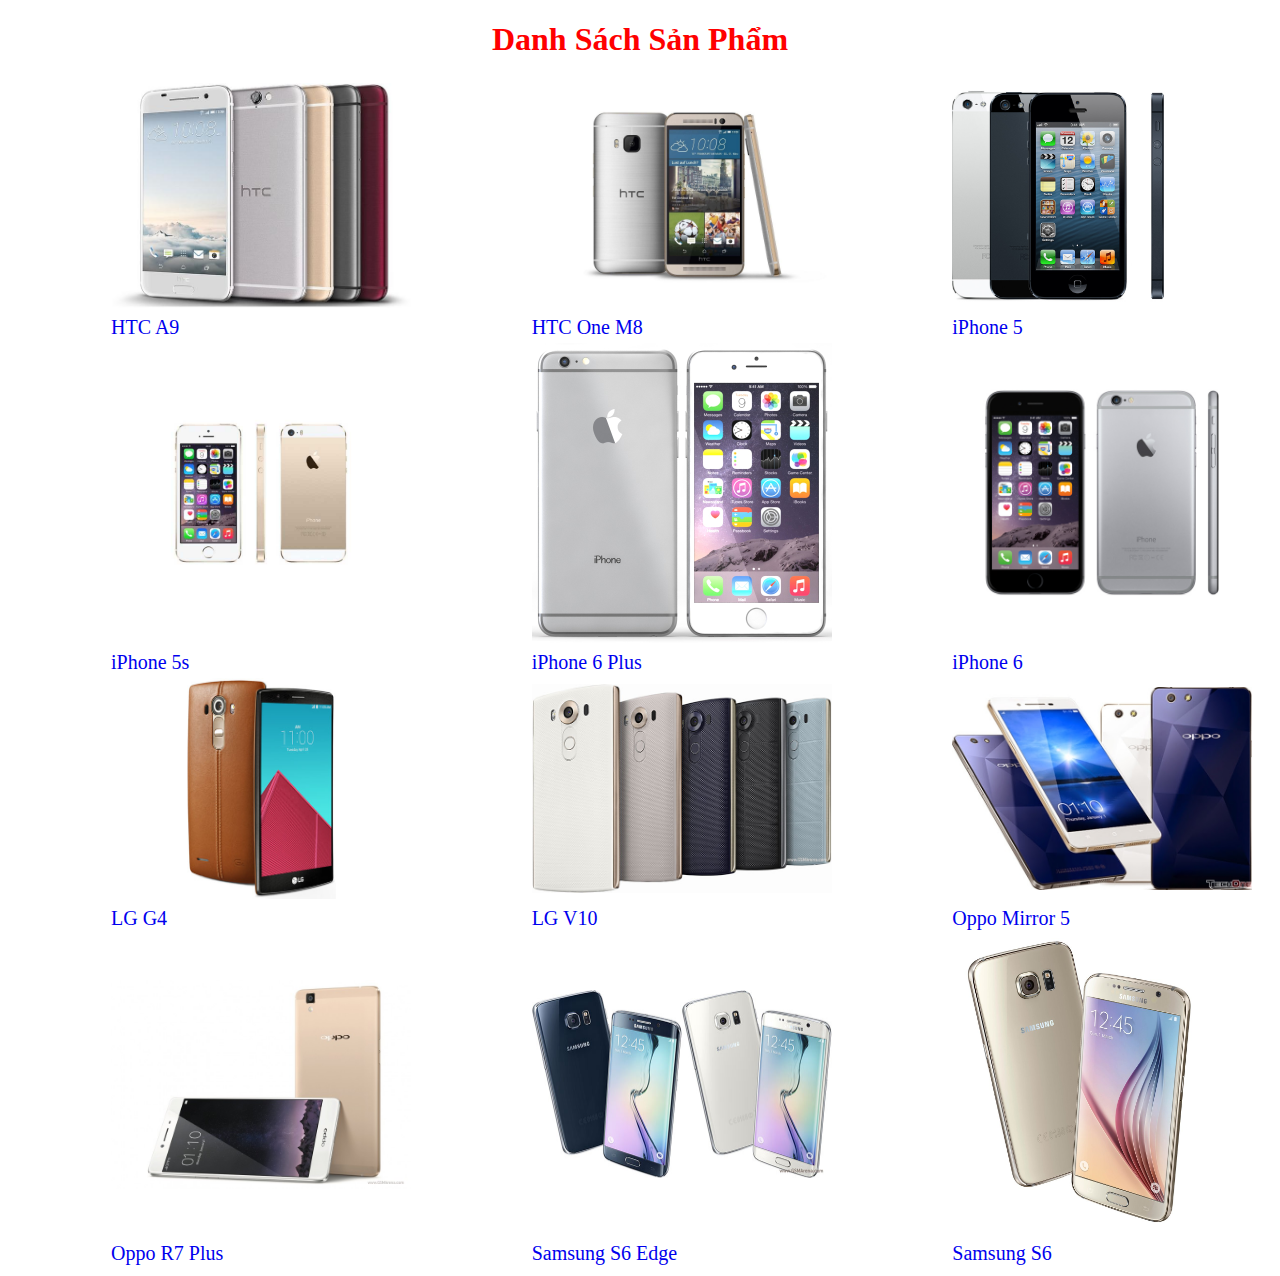
<file: index.html>
<!DOCTYPE html>
<html lang="en">
<head>
    <meta charset="UTF-8">
    <title></title>
    <link rel="stylesheet" type="text/css" href="css/style.css">
</head>
<body>
<h1>Danh Sách Sản Phẩm</h1>
<table id="main">
    <tr>
        <td><a href="HTC%20A9.html"><img src="img/HTC%20A9.jpeg" alt="HTC A9"></a> </td>
        <td><a href="HTC%20M8.html"><img src="img/HTC%20One%20M8.jpg" alt="HTC M8"></a> </td>
        <td><a href="iPhone%205.html"><img src="img/iPhone%205.jpg" alt="iPhone 5"></a> </td>
    </tr>
    <tr>

        <td class="phone"><a href="HTC%20A9.html">HTC A9</a> </td>
        <td class="phone"><a href="HTC%20M8.html">HTC One M8</a></td>
        <td class="phone"><a href="iPhone%205.html">iPhone 5</a> </td>
    </tr>
    <tr>
        <td><a href="iPhone%205s.html"><img src="img/iPhone%205s.jpg" alt="iPhone 5s"></a> </td>
        <td><a href="iPhone%206Plus.html"><img src="img/iPhone%206%20Plus.jpg" alt="iPhone 6 Plus"></a> </td>
        <td><a href="iPhone%206.html"><img src="img/iPhone%206.jpg" alt="iPhone 6"></a> </td>
    </tr>
    <tr>

        <td class="phone"><a href="iPhone%205s.html">iPhone 5s</a> </td>
        <td class="phone"><a href="iPhone%206Plus.html">iPhone 6 Plus</a> </td>
        <td class="phone"><a href="iPhone%206.html">iPhone 6</a> </td>
    </tr>
    <tr>
        <td><a href="LG%20G4.html"><img src="img/LG%20G4.jpg" alt="LG G4"></a> </td>
        <td><a href="LG%20V10.html"><img src="img/lg-v10-2.jpg" alt="LG V10"></a> </td>
        <td><a href="Oppo%20Mirror%205.html"><img src="img/Oppo%20Mirror%205.jpg" alt="Oppo Mirror 5"></a> </td>
    </tr>
    <tr>

        <td class="phone"><a href="LG%20G4.html">LG G4</a> </td>
        <td class="phone"><a href="LG%20V10.html"> LG V10</a></td>
        <td class="phone"><a href="Oppo%20Mirror%205.html">Oppo Mirror 5</a> </td>
    </tr>
    <tr>
        <td><a href="Oppo%20R7.html"><img src="img/Oppo%20R7.jpg" alt="Oppo R7 Plus"></a> </td>
        <td><a href="Samsung%20S6%20Edge.html"><img src="img/Samsung%20S6%20Edge.jpg" alt="Samsung S6 Edge"></a> </td>
        <td><a href="Samsung%20S6.html"><img src="img/Samsung%20S6.jpg" alt="Samsung S6"></a> </td>
    </tr>
    <tr>

        <td class="phone"><a href="Oppo%20R7.html">Oppo R7 Plus</a> </td>
        <td class="phone"><a href="Samsung%20S6.html">Samsung S6 Edge</a> </td>
        <td class="phone"><a href="Samsung%20S6.html">Samsung S6</a> </td>
    </tr>
</table>
</body>
</html>
</file>
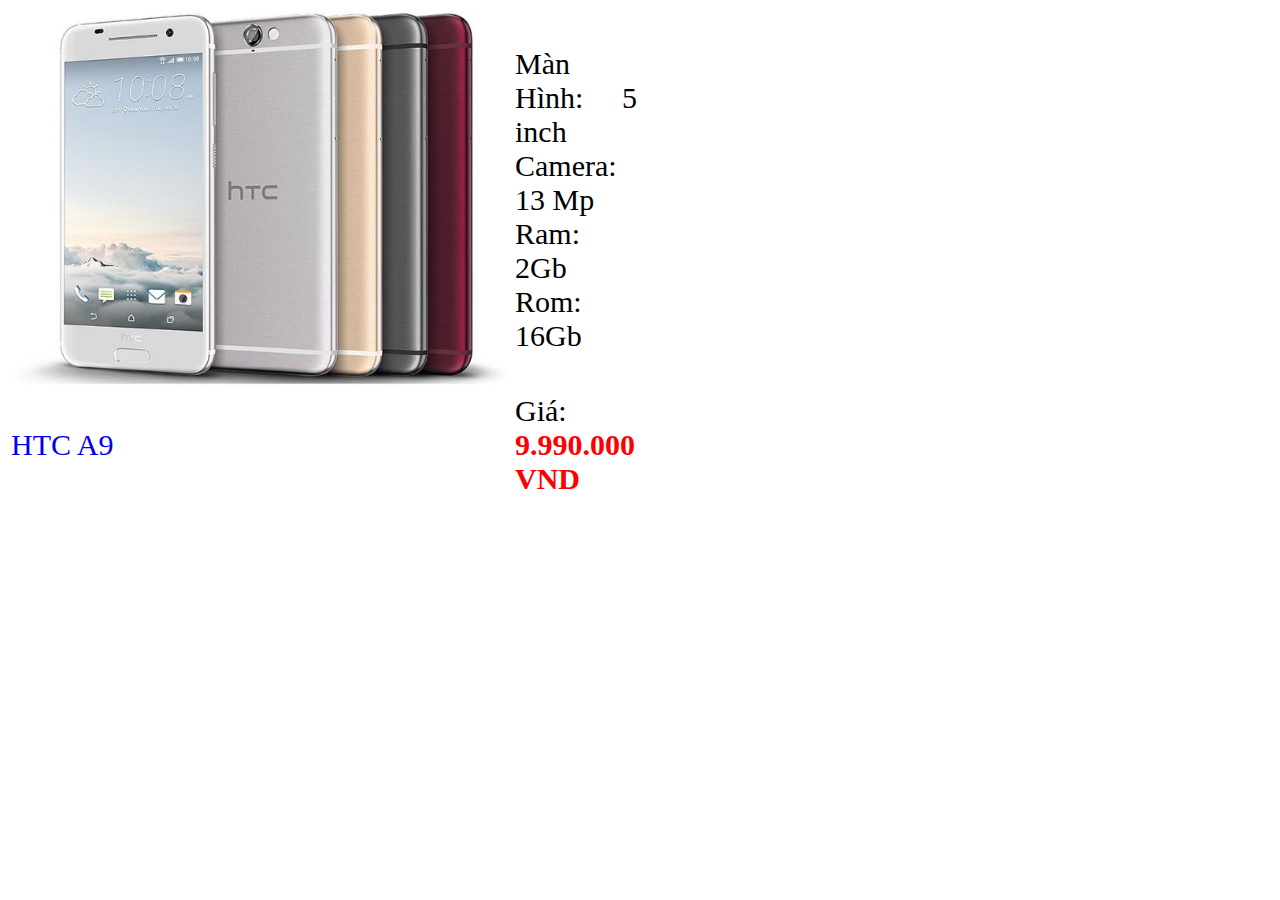
<file: HTC A9.html>
<!DOCTYPE html>
<html lang="en">
<head>
    <meta charset="UTF-8">
    <title></title>
    <link rel="stylesheet" type="text/css" href="css/style.css">
</head>
<body>
<table>
<tr>
    <td><a href="index.html"><img class="detail" src="img/HTC%20A9.jpeg" alt="HTC A9"> </a> </td>
    <td class="infomation"> Màn Hình: 5 inch<br>Camera: 13 Mp<br>Ram: 2Gb<br>Rom: 16Gb<br></td>
</tr>
    <tr>
        <td class="name"><a href="index.html">HTC A9 </a> </td>
        <td class="count">Giá: <b class="money">9.990.000</b></td>
    </tr>
</table>
</body>
</html>
</file>
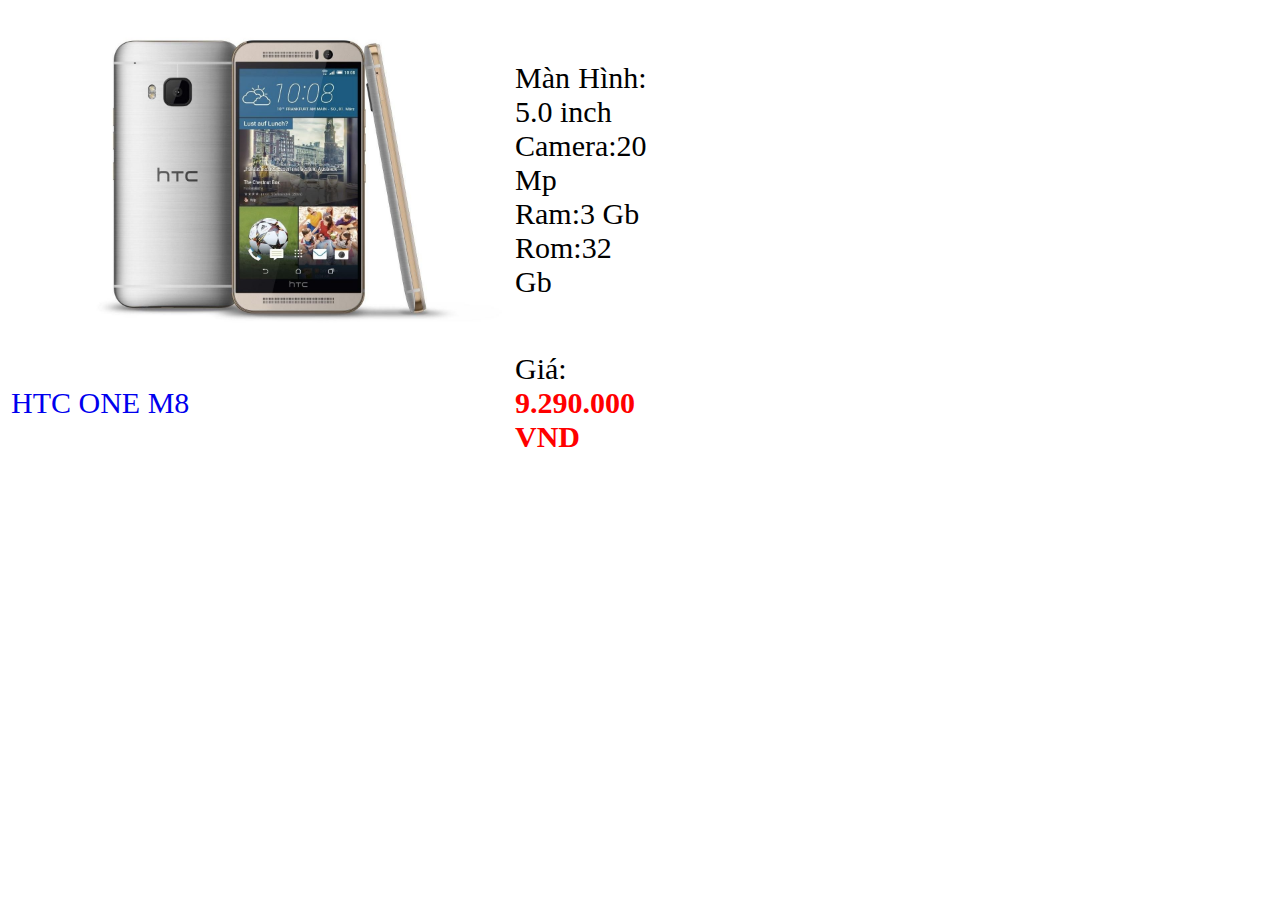
<file: HTC M8.html>
<!DOCTYPE html>
<html lang="en">
<head>
    <meta charset="UTF-8">
    <title></title>
    <link rel="stylesheet" type="text/css" href="css/style.css">
</head>
<body>
<table>
    <tr>
        <td><a href="index.html"><img class="detail" src="img/HTC%20One%20M8.jpg" alt="HTC One M8"></a> </td>
        <td class="infomation"> Màn Hình: 5.0 inch<br>Camera:20 Mp<br>Ram:3 Gb<br>Rom:32 Gb<br></td>
    </tr>
    <tr>
        <td class="name"><a href="index.html">HTC ONE M8</a></td>
        <td class="count">Giá: <b class="money">9.290.000</b></td>
    </tr>
</table>
</body>
</html>
</file>
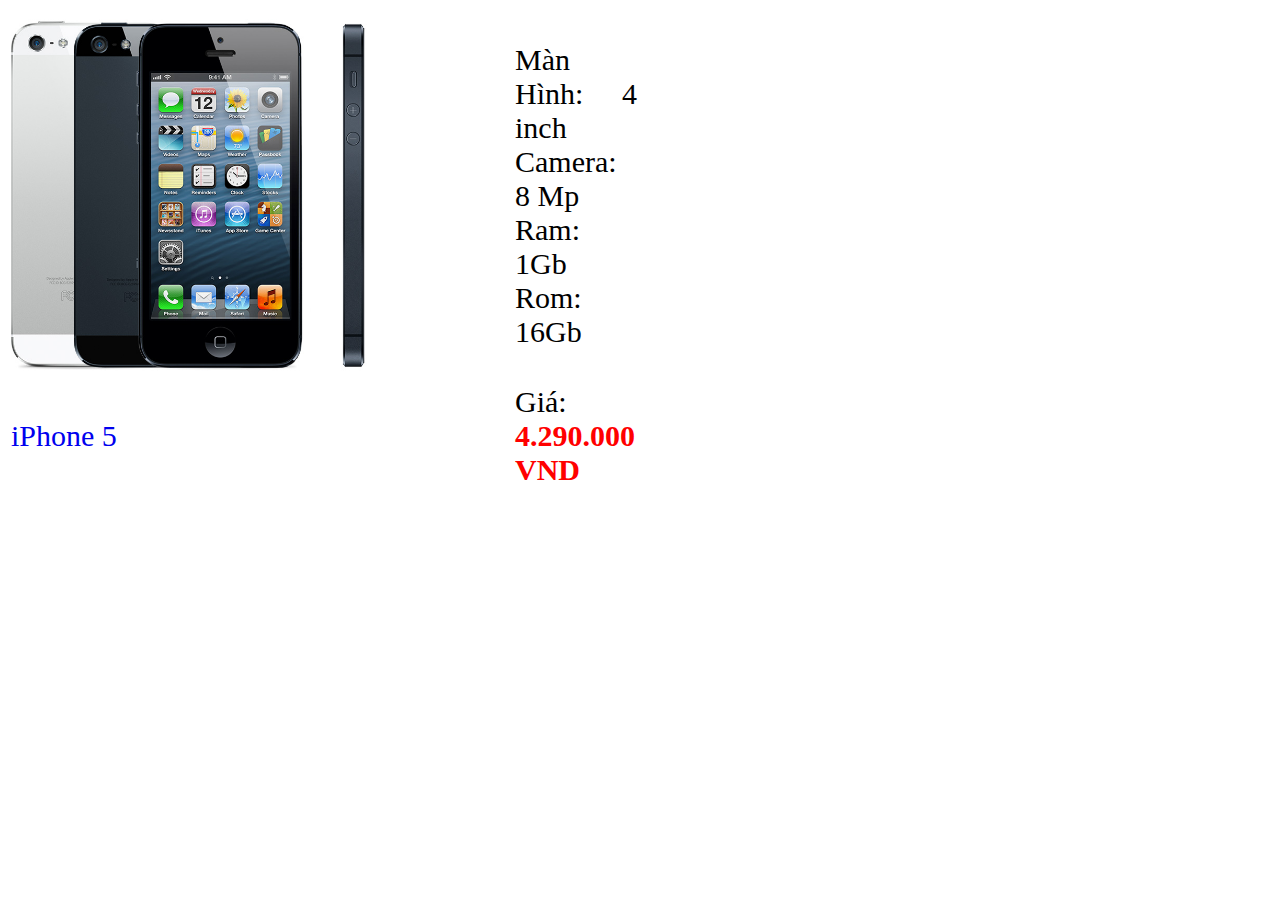
<file: iPhone 5.html>
<!DOCTYPE html>
<html lang="en">
<head>
    <meta charset="UTF-8">
    <title></title>
    <link rel="stylesheet" type="text/css" href="css/style.css">
</head>
<body>
<table>
    <tr>
        <td><a href="index.html"><img class="detail" src="img/iPhone%205.jpg" alt="iPhone 5"></a> </td>
        <td class="infomation"> Màn Hình: 4 inch<br>Camera: 8 Mp<br>Ram: 1Gb<br>Rom: 16Gb<br></td>
    </tr>
    <tr>
        <td class="name"><a href="index.html">iPhone 5</a></td>
        <td class="count">Giá: <b class="money">4.290.000</b></td>
    </tr>
</table>
</body>
</html>
</file>
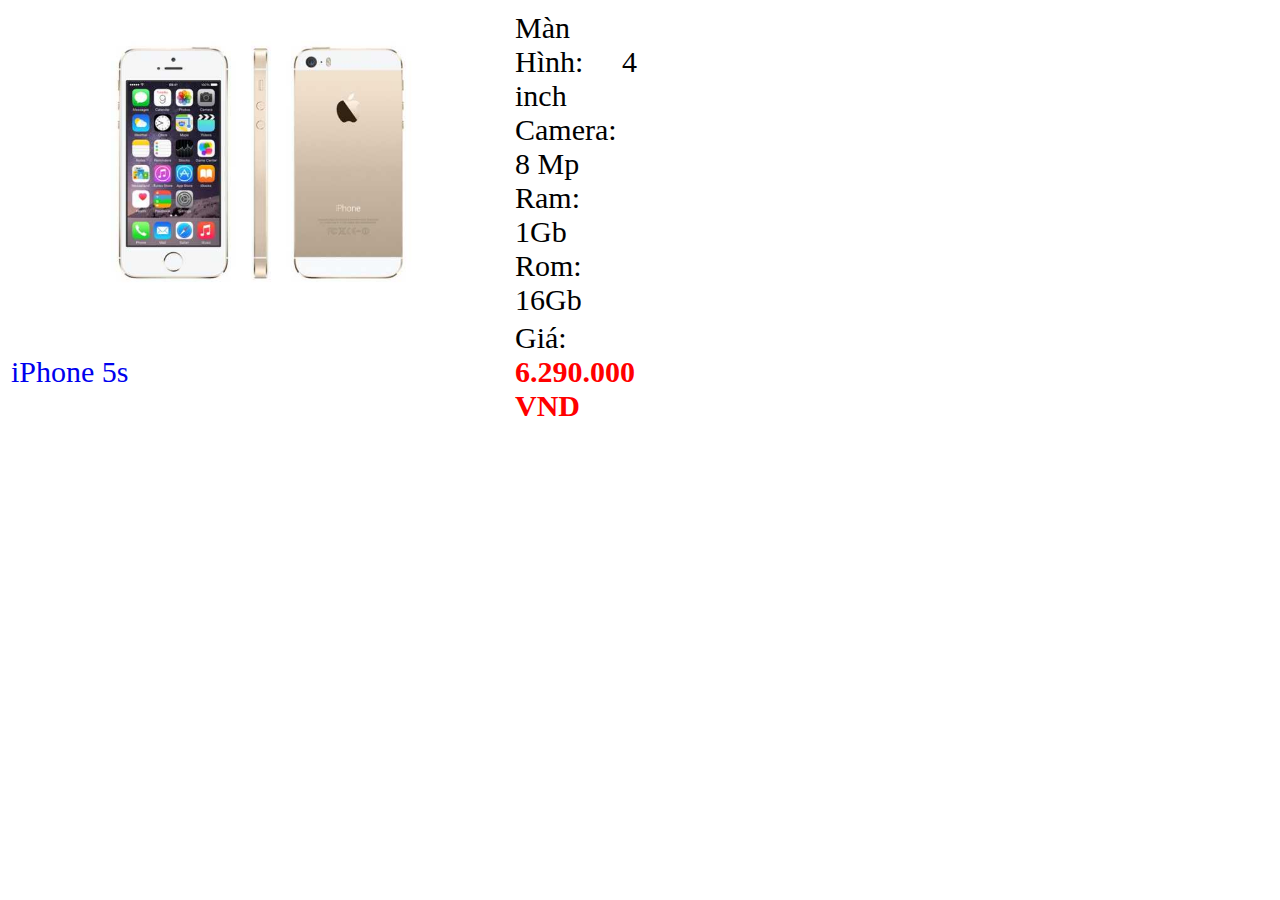
<file: iPhone 5s.html>
<!DOCTYPE html>
<html lang="en">
<head>
    <meta charset="UTF-8">
    <title></title>
    <link rel="stylesheet" type="text/css" href="css/style.css">
</head>
<body>
<table>
    <tr>
        <td><a href="index.html"><img class="detail" src="img/iPhone%205s.jpg" alt="iPhone 5s"></a> </td>
        <td class="infomation"> Màn Hình: 4 inch<br>Camera: 8 Mp<br>Ram: 1Gb<br>Rom: 16Gb<br></td>
    </tr>
    <tr>
        <td class="name"><a href="index.html">iPhone 5s</a> </td>
        <td class="count">Giá: <b class="money">6.290.000</b></td>
    </tr>
</table>
</body>
</html>
</file>
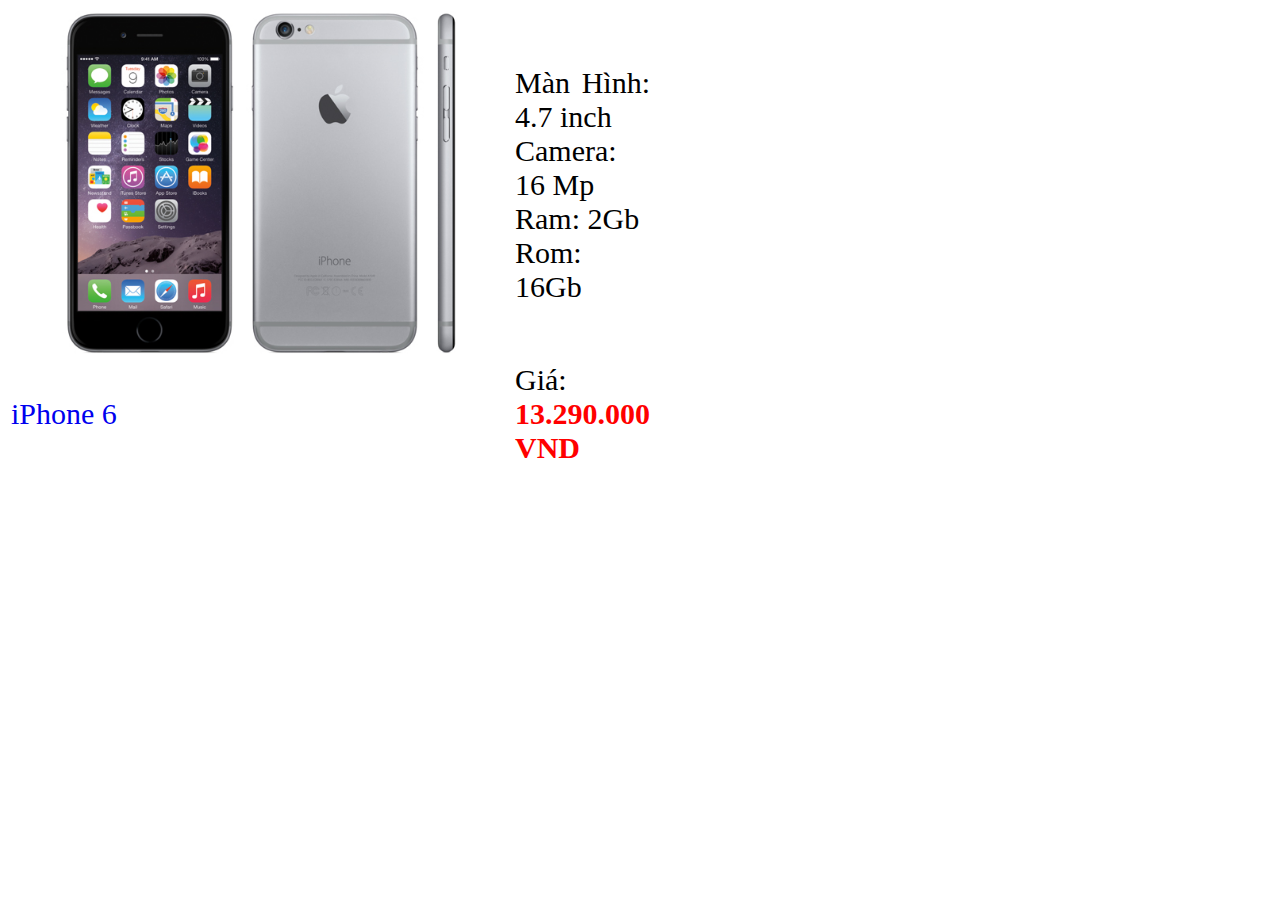
<file: iPhone 6.html>
<!DOCTYPE html>
<html lang="en">
<head>
    <meta charset="UTF-8">
    <title></title>
    <link rel="stylesheet" type="text/css" href="css/style.css">
</head>
<body>
<table>
    <tr>
        <td><a href="index.html"><img class="detail" src="img/iPhone%206.jpg" alt="iPhone 6"></a> </td>
        <td class="infomation"> Màn Hình: 4.7 inch<br>Camera: 16 Mp<br>Ram: 2Gb<br>Rom: 16Gb<br></td>
    </tr>
    <tr>
        <td class="name"><a href="index.html">iPhone 6</a></td>
        <td class="count">Giá: <b class="money">13.290.000</b></td>
    </tr>
</table>
</body>
</html>
</file>
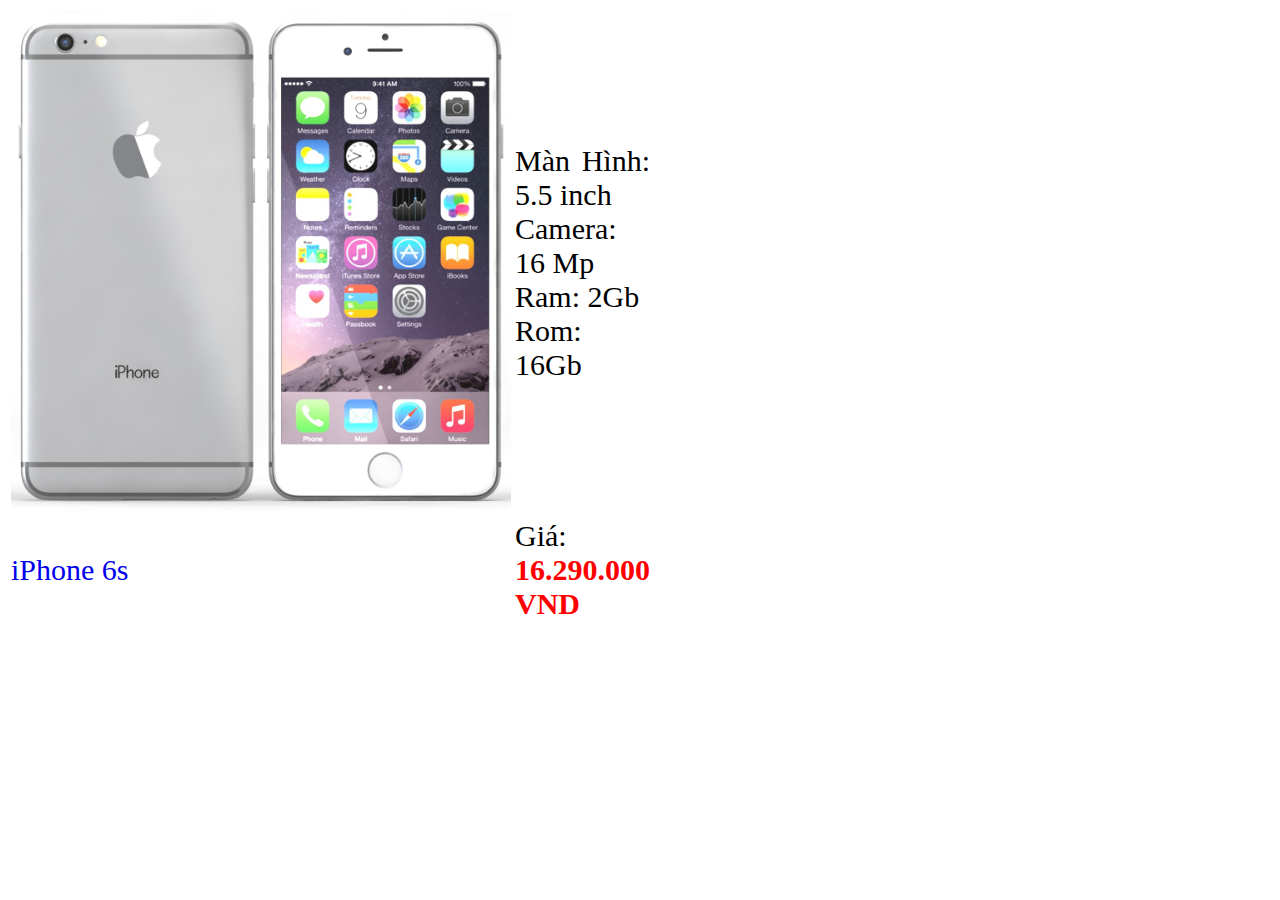
<file: iPhone 6Plus.html>
<!DOCTYPE html>
<html lang="en">
<head>
    <meta charset="UTF-8">
    <title></title>
    <link rel="stylesheet" type="text/css" href="css/style.css">
</head>
<body>
<table>
    <tr>
        <td><a href="index.html"><img class="detail" src="img/iPhone%206%20Plus.jpg" alt="iPhone 6 Plus"></a> </td>
        <td class="infomation"> Màn Hình: 5.5 inch<br>Camera: 16 Mp<br>Ram: 2Gb<br>Rom: 16Gb<br></td>
    </tr>
    <tr>
        <td class="name"><a href="index.html">iPhone 6s</a> </td>
        <td class="count">Giá: <b class="money">16.290.000</b></td>
    </tr>
</table>

</body>
</html>
</file>
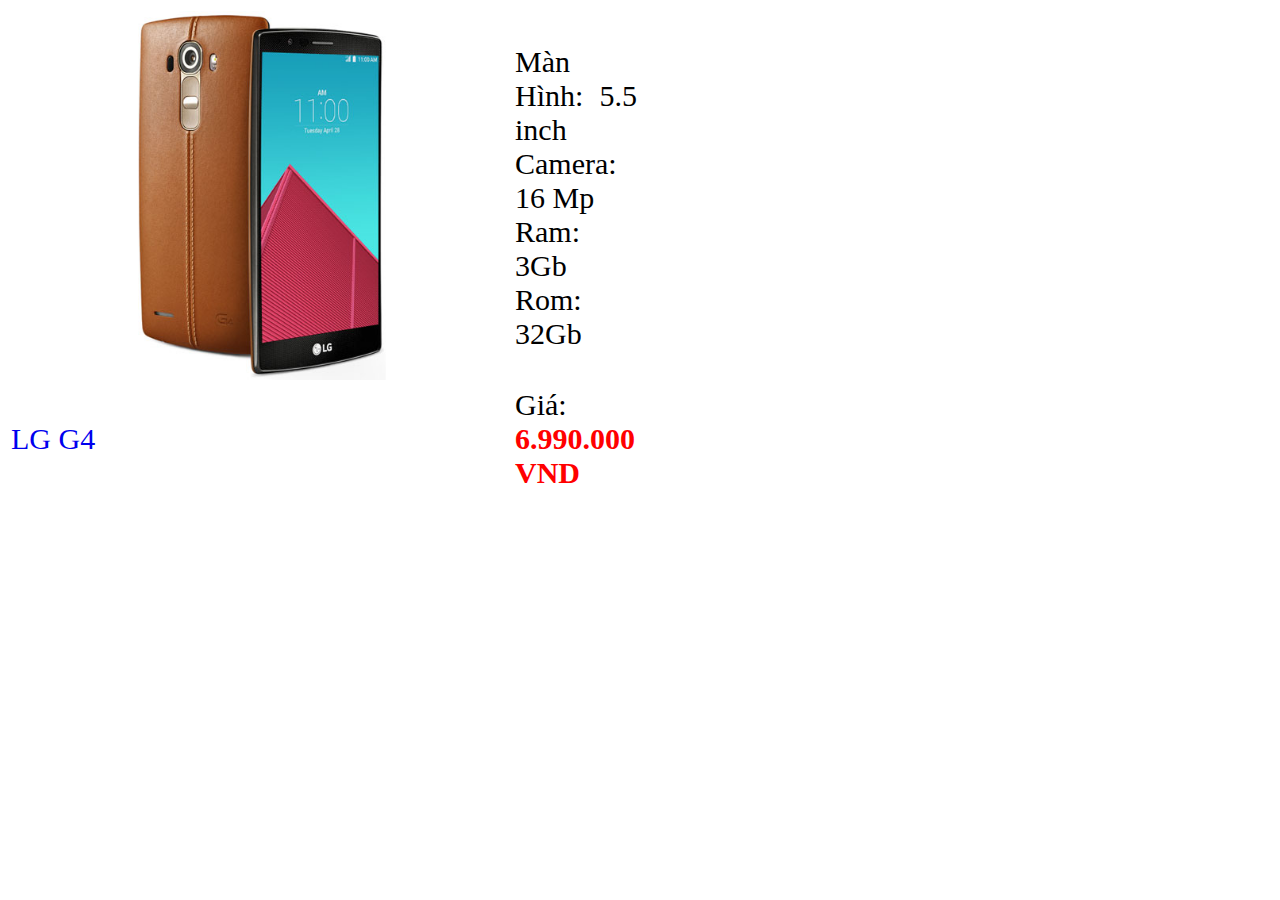
<file: LG G4.html>
<!DOCTYPE html>
<html lang="en">
<head>
    <meta charset="UTF-8">
    <title></title>
    <link rel="stylesheet" type="text/css" href="css/style.css">
</head>
<body>
<table>
    <tr>
        <td><a href="index.html"><img class="detail" src="img/LG%20G4.jpg" alt="LG G4"></a> </td>
        <td class="infomation"> Màn Hình: 5.5 inch<br>Camera: 16 Mp<br>Ram: 3Gb<br>Rom: 32Gb<br></td>
    </tr>
    <tr>
        <td class="name"><a href="index.html">LG G4</a> </td>
        <td class="count">Giá: <b class="money">6.990.000</b></td>
    </tr>
</table>
</body>
</html>
</file>
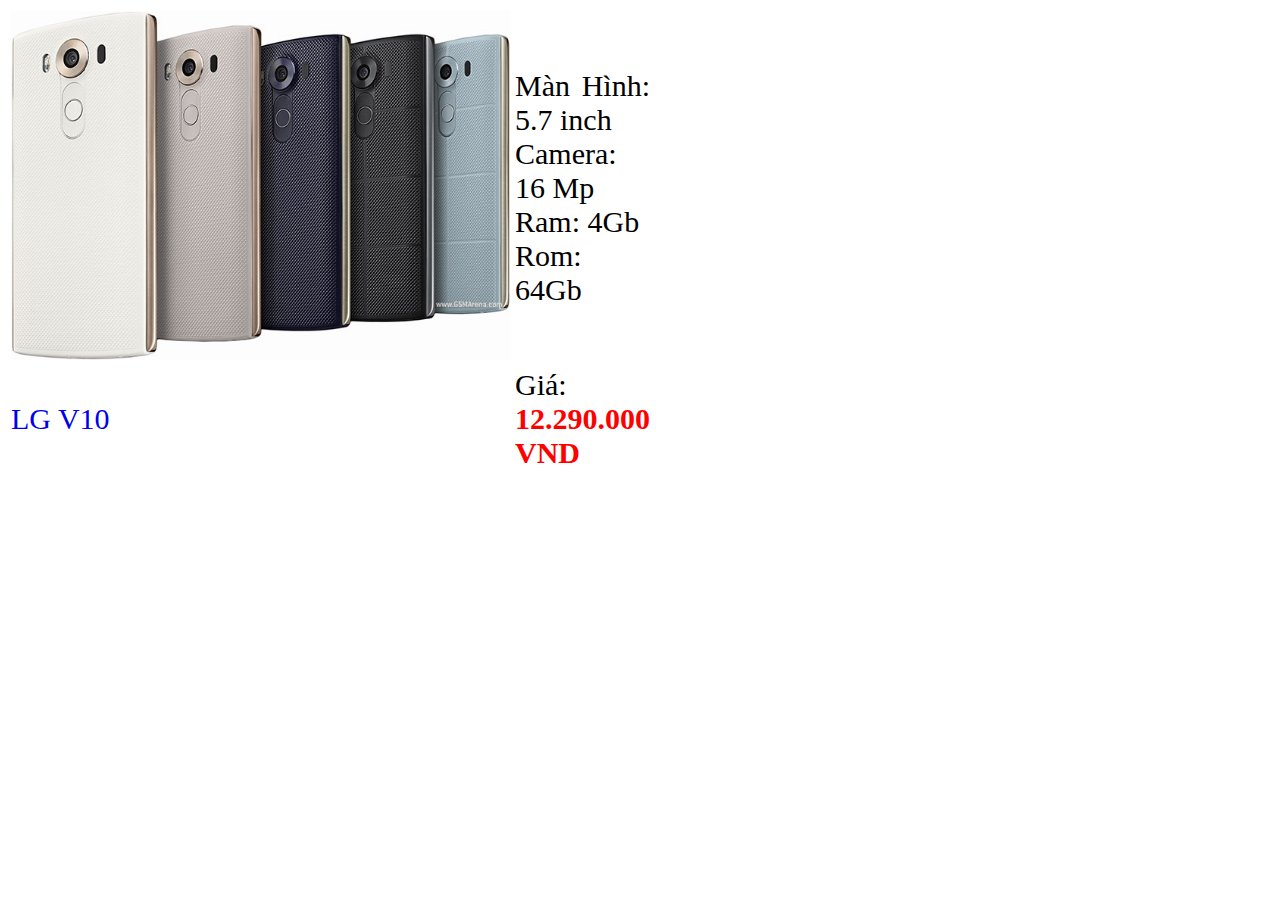
<file: LG V10.html>
<!DOCTYPE html>
<html lang="en">
<head>
    <meta charset="UTF-8">
    <title></title>
    <link rel="stylesheet" type="text/css" href="css/style.css">
</head>
<body>
<table>
    <tr>
        <td><a href="index.html"><img class="detail" src="img/lg-v10-2.jpg" alt="LG V10"></a> </td>
        <td class="infomation"> Màn Hình: 5.7 inch<br>Camera: 16 Mp<br>Ram: 4Gb<br>Rom: 64Gb<br></td>
    </tr>
    <tr>
        <td class="name"><a href="index.html">LG V10</a> </td>
        <td class="count">Giá: <b class="money">12.290.000</b></td>
    </tr>
</table>
</body>
</html>
</file>
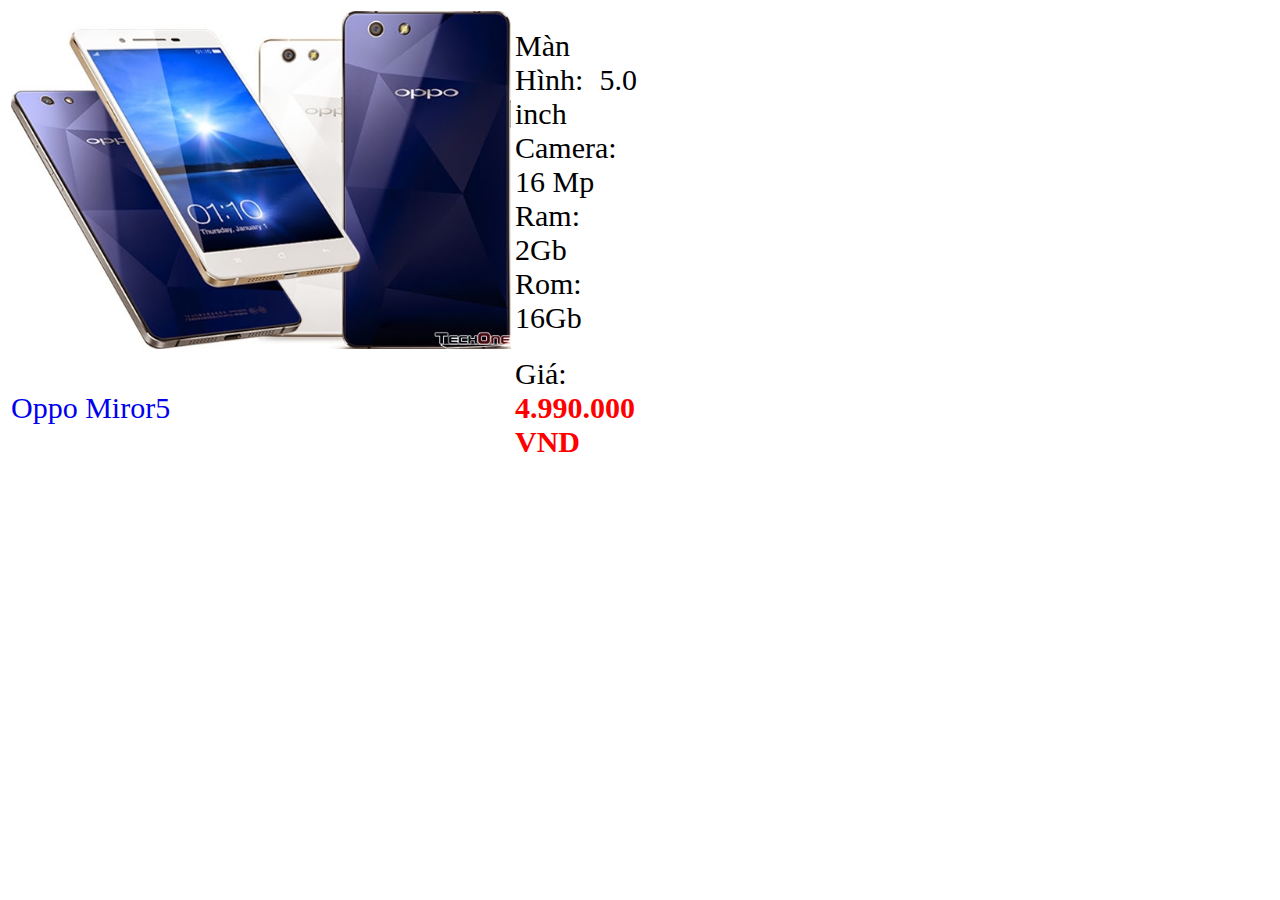
<file: Oppo Mirror 5.html>
<!DOCTYPE html>
<html lang="en">
<head>
    <meta charset="UTF-8">
    <title>></title>
    <link rel="stylesheet" type="text/css" href="css/style.css">
</head>
<body>
<table>
    <tr>
        <td><a href="index.html"><img class="detail" src="img/Oppo%20Mirror%205.jpg" alt="Oppo Mirror 5"></a> </td>
        <td class="infomation"> Màn Hình: 5.0 inch<br>Camera: 16 Mp<br>Ram: 2Gb<br>Rom: 16Gb<br></td>
    </tr>
    <tr>
        <td class="name"><a href="index.html">Oppo Miror5 </a> </td>
        <td class="count">Giá: <b class="money">4.990.000</b></td>
    </tr>
</table>
</body>
</html>
</file>
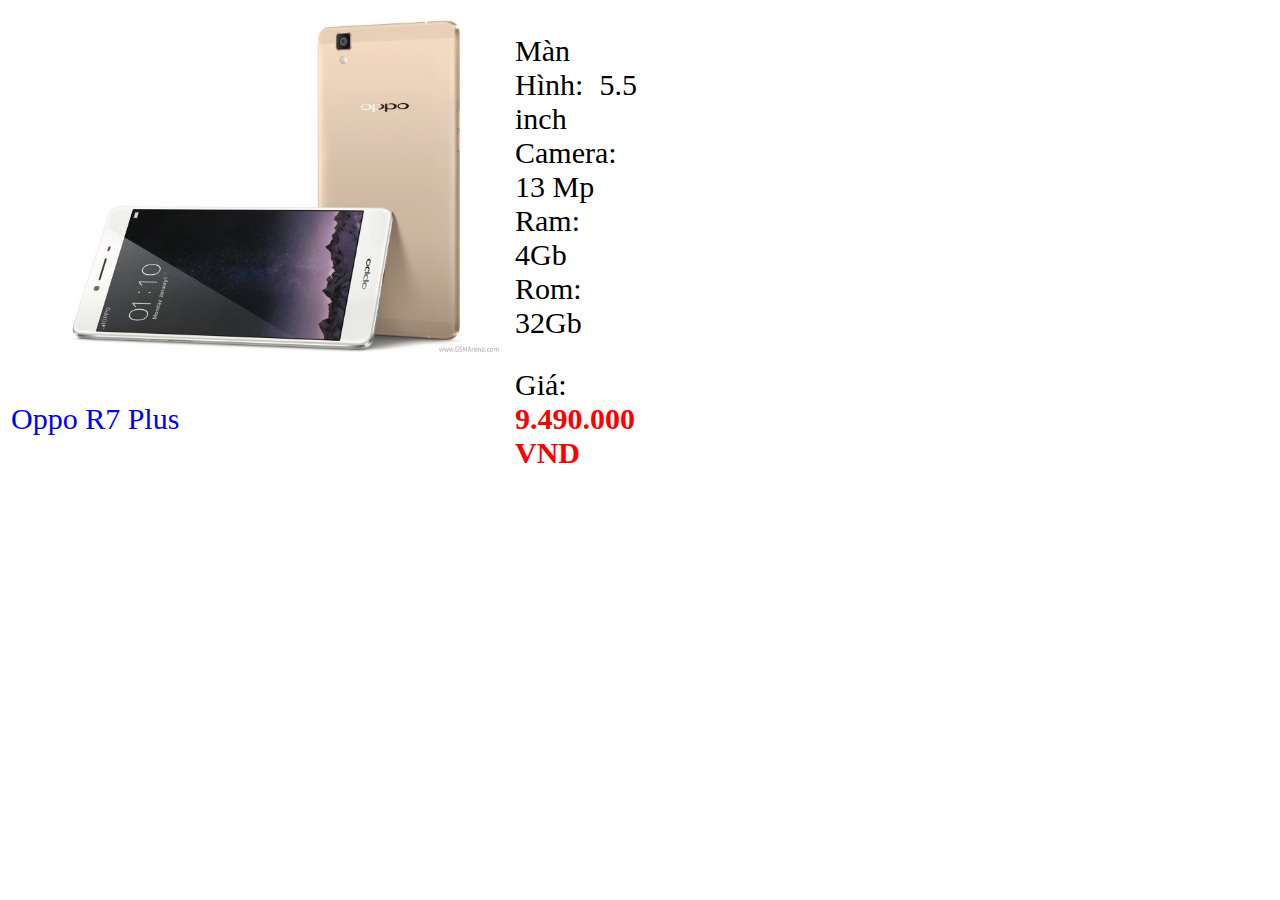
<file: Oppo R7.html>
<!DOCTYPE html>
<html lang="en">
<head>
    <meta charset="UTF-8">
    <title></title>
    <link rel="stylesheet" type="text/css" href="css/style.css">
</head>
<body>
<table>
    <tr>
        <td><a href="index.html"><img class="detail" src="img/Oppo%20R7.jpg" alt="Oppo R7"></a> </td>
        <td class="infomation"> Màn Hình: 5.5 inch<br>Camera: 13 Mp<br>Ram: 4Gb<br>Rom: 32Gb<br></td>
    </tr>
    <tr>
        <td class="name"><a href="index.html">Oppo R7 Plus</a> </td>
        <td class="count">Giá: <b class="money">9.490.000</b></td>
    </tr>
</table>
</body>
</html>
</file>
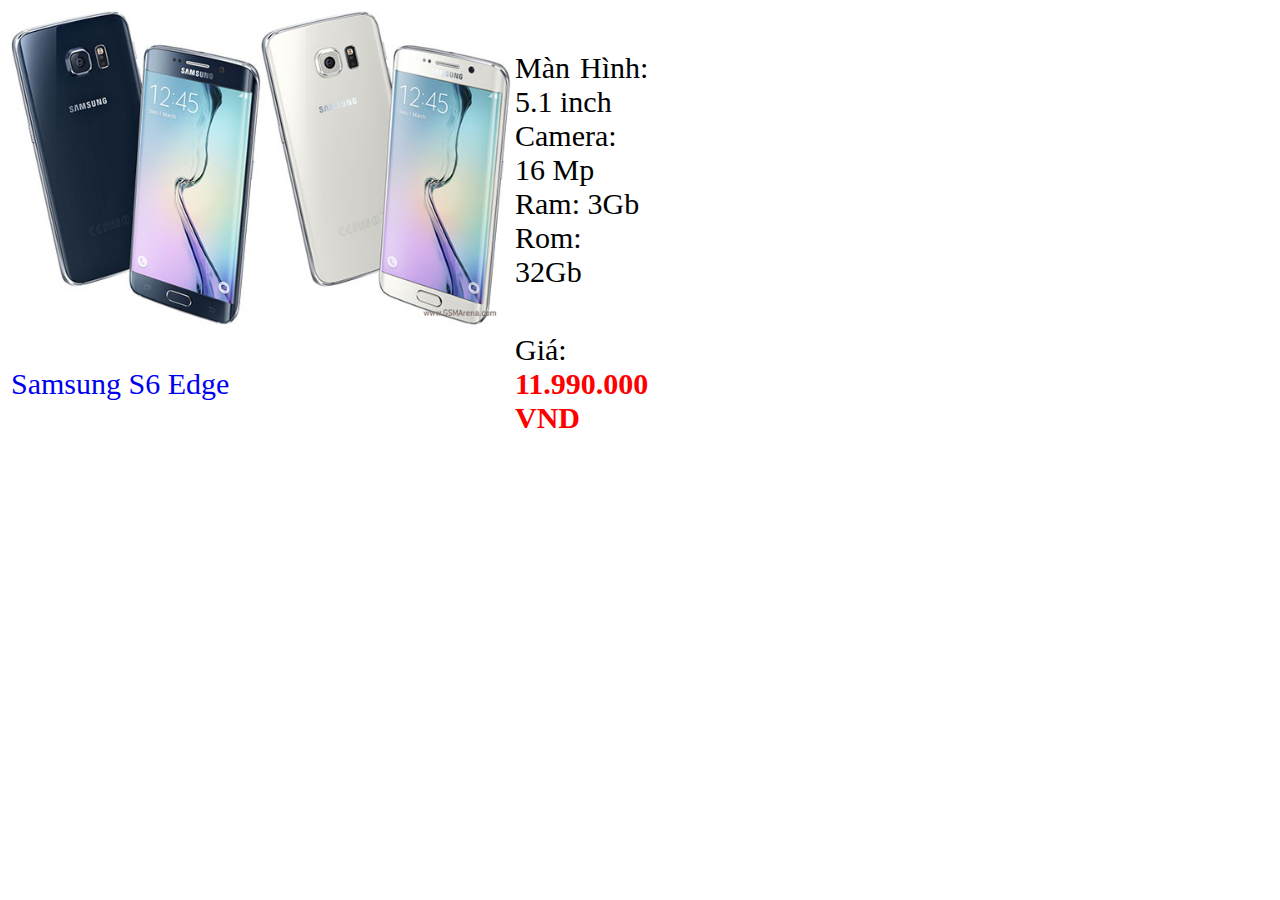
<file: Samsung S6 Edge.html>
<!DOCTYPE html>
<html lang="en">
<head>
    <meta charset="UTF-8">
    <title></title>
    <link rel="stylesheet" type="text/css" href="css/style.css">
</head>
<body>
<table>
    <tr>
        <td><a href="index.html"><img class="detail" src="img/Samsung%20S6%20Edge.jpg" alt="Samsung S6 Edge"></a> </td>
        <td class="infomation"> Màn Hình: 5.1 inch<br>Camera: 16 Mp<br>Ram: 3Gb<br>Rom: 32Gb<br></td>
    </tr>
    <tr>
        <td class="name"><a href="index.html">Samsung S6 Edge</a> </td>
        <td class="count">Giá: <b class="money">11.990.000</b></td>
    </tr>
</table>
</body>
</html>
</file>
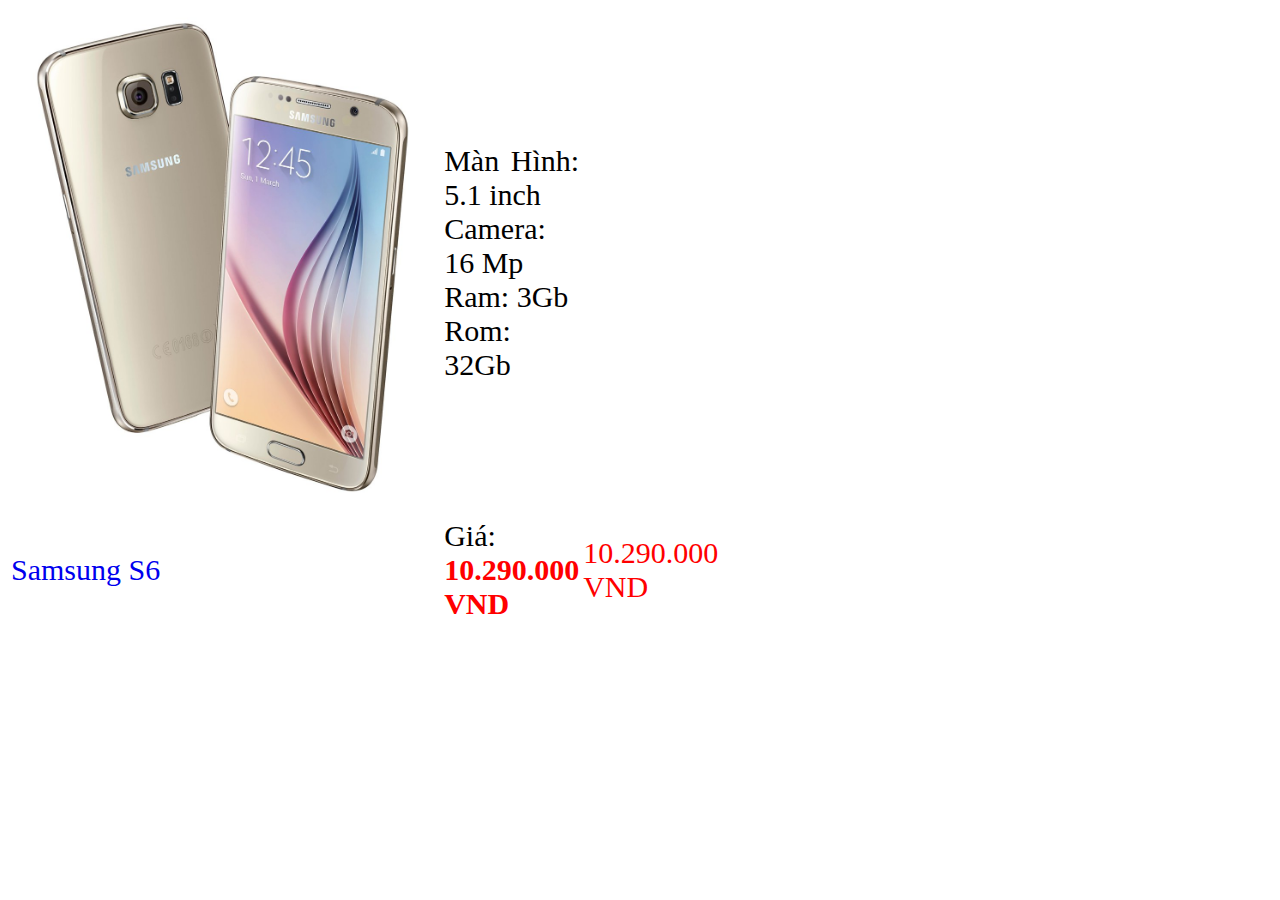
<file: Samsung S6.html>
<!DOCTYPE html>
<html lang="en">
<head>
    <meta charset="UTF-8">
    <title></title>
    <link rel="stylesheet" type="text/css" href="css/style.css">
</head>
<body>
<table>
    <tr>
        <td><a href="index.html"><img class="detail" src="img/Samsung%20S6.jpg" alt="Samsung S6"></a> </td>
        <td class="infomation"> Màn Hình: 5.1 inch<br>Camera: 16 Mp<br>Ram: 3Gb<br>Rom: 32Gb<br></td>
    </tr>
    <tr>
        <td class="name"><a href="index.html">Samsung S6</a> </td>
        <td class="count">Giá: <b class="money">10.290.000</b></td>
        <td class="money">10.290.000</td>
    </tr>
</table>
</body>
</html>
</file>
<file: css/style.css>
h1{
    text-align: center;
    color: red;
}
#main{
    width: 100%;
    margin-left: 100px;
}
table{
    width: 50%;
}
img{
    max-width: 300px;
    max-height: 300px;
}
.detail{
    max-width: 500px;
    max-height: 500px;
}
.phone{
    text-align: left;
    font-size: 20px;
}
.money{
    color: red;
    font-size: 30px;
}
.money::after{
    content: " VND";
}
.infomation{
    text-align: justify;
    font-size: 30px;
}
.count{
    text-align: left;
    font-size: 30px;
}
.name{
    font-size: 30px;
    color: blue;
    text-align: left;
}
a:link{
    text-decoration: none;
}
</file>
